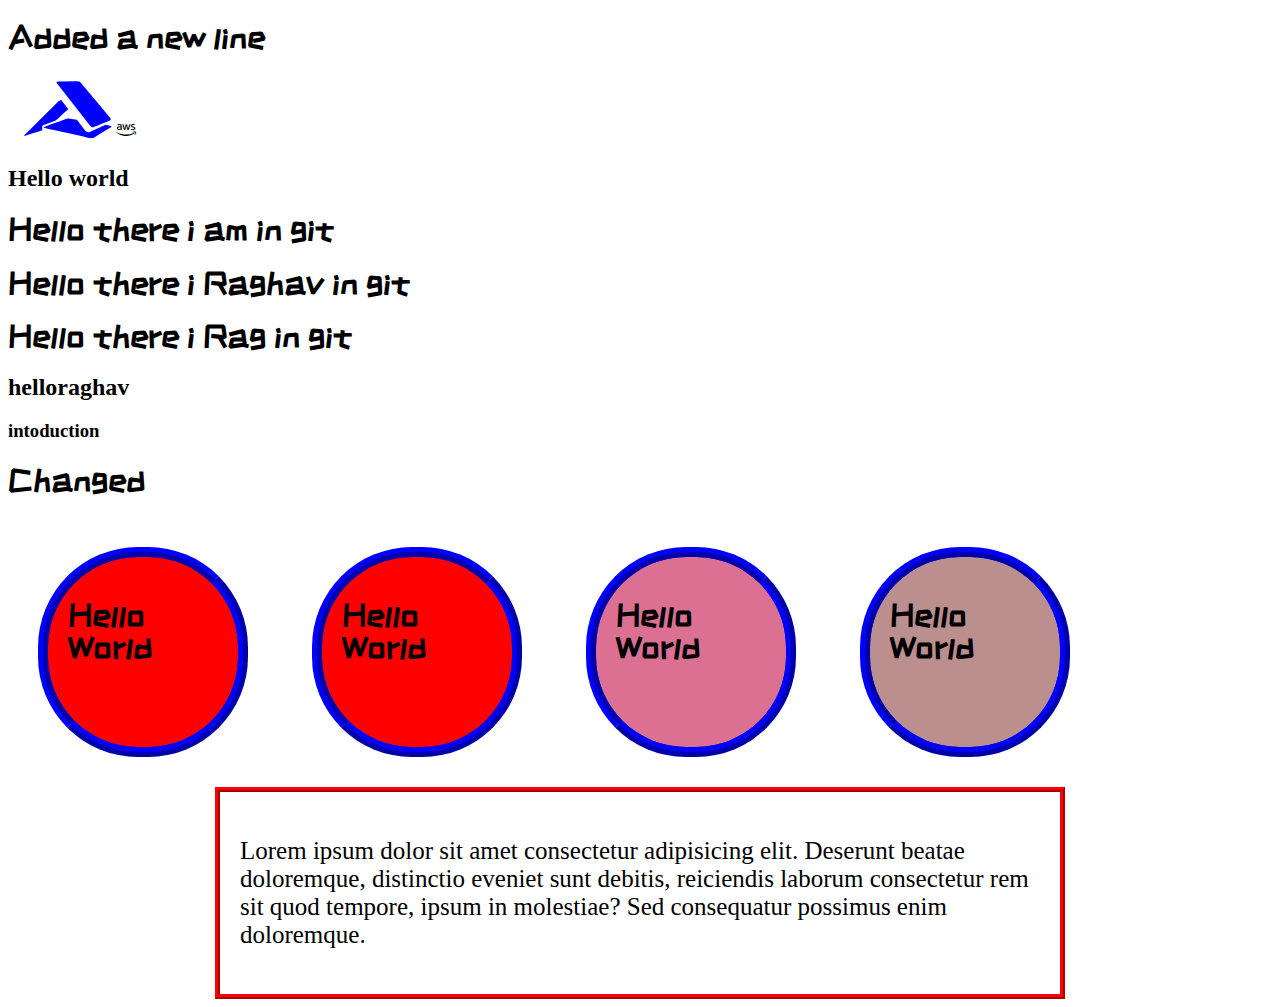
<file: index.html>
<!DOCTYPE html>
<html lang="en">
  <head>
    <meta charset="UTF-8" />
    <meta http-equiv="X-UA-Compatible" content="IE=edge" />
    <meta name="viewport" content="width=device-width, initial-scale=1.0" />
    <link rel="stylesheet" href="./style.css" />
    <link rel="preconnect" href="https://fonts.googleapis.com" />
    <link rel="preconnect" href="https://fonts.gstatic.com" crossorigin />
    <link
      href="https://fonts.googleapis.com/css2?family=ZCOOL+KuaiLe&display=swap&effect=fire"
      rel="stylesheet"
    />
    <link
      rel="stylesheet"
      href="https://cdnjs.cloudflare.com/ajax/libs/font-awesome/5.15.4/css/all.min.css"
      integrity="sha512-1ycn6IcaQQ40/MKBW2W4Rhis/DbILU74C1vSrLJxCq57o941Ym01SwNsOMqvEBFlcgUa6xLiPY/NS5R+E6ztJQ=="
      crossorigin="anonymous"
      referrerpolicy="no-referrer"
    />
    <title>Document</title>
    <style>
      li {
        display: inline-block;
        margin: 5px;
        background-color: blueviolet;
      }
      ul {
        background-color: yellow;
      }
      a:hover {
        background-color: blue;
      }
      h1 {
        font-family: "ZCOOL KuaiLe", cursive;
      }
    </style>
  </head>
  <body>
    <h1>Added a new line</h1>
    <i class="fa-solid fa-code-merge"></i>
    <i class="fa-solid fa-code-merge"></i>
    <i class="fa-solid fa-dragon"></i>
    <i class="fab fa-accusoft" style="font-size: 70px; color: blue"></i>
    <i class="fab fa-aws"></i>
    <h2>Hello world</h2>
    <h1 class="font-effect-fire">Hello there i am in git</h1>
    <h1>Hello there i Raghav in git</h1>
    <h1>Hello there i Rag in git</h1>
    <h2>helloraghav</h2>
    <h3>intoduction</h3>
    <!-- <ul>
      <li><a>Class</a></li>
      <li><a>Class</a></li>
      <li><a>Class</a></li>
      <li><a>Class</a></li>
      <li><a>Class</a></li>
    </ul> -->
    <h1>Changed</h1>
    <div class="con">
      <h1>Hello World</h1>
    </div>
    <div class="con">
      <h1>Hello World</h1>
    </div>
    <div class="con" id="h2">
      <h1>Hello World</h1>
    </div>
    <div class="con" id="h3">
      <h1>Hello World</h1>
    </div>

    <!-- <a href="#h">Link</a>
    <h1 id="J">Hey there i am using whatsapp</h1>
    <h1 id="k">Hey there i am using whatsapp</h1> -->
    <div class="co">
      <p>
        Lorem ipsum dolor sit amet consectetur adipisicing elit. Deserunt beatae
        doloremque, distinctio eveniet sunt debitis, reiciendis laborum
        consectetur rem sit quod tempore, ipsum in molestiae? Sed consequatur
        possimus enim doloremque.
      </p>
    </div>
  </body>
</html>
</file>
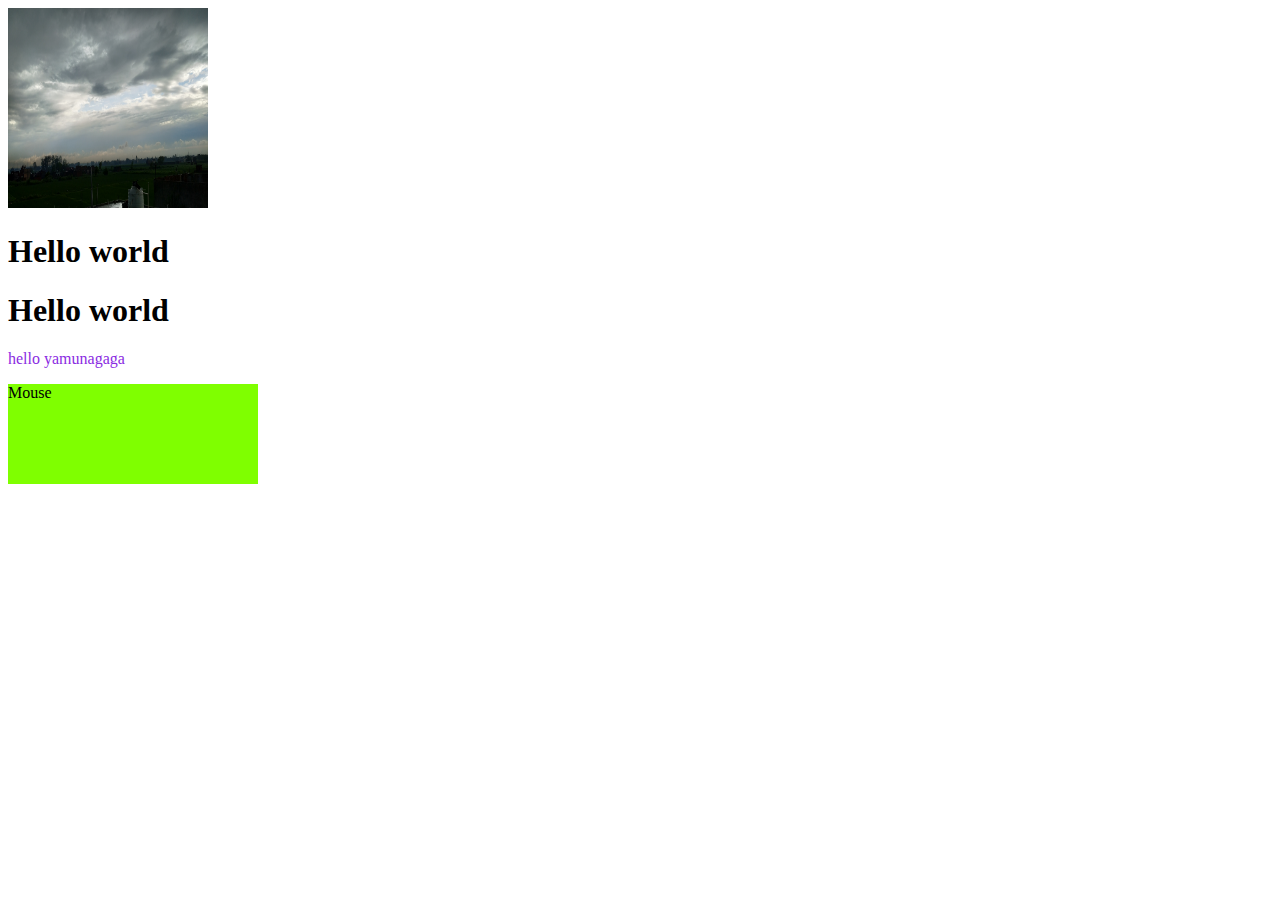
<file: js.html>
<!DOCTYPE html>
<html lang="en">
  <head>
    <meta charset="UTF-8" />
    <meta http-equiv="X-UA-Compatible" content="IE=edge" />
    <meta name="viewport" content="width=device-width, initial-scale=1.0" />
    <title>Document</title>
    <style>
      p
      {
        color: blueviolet;
      }
    </style>
  </head>
  <body>
    <img src="./image/2.jpg" alt="" id="con" height="200px" width="200px">
    <h1 id="demo">Hello world</h1>
    <h1 id="de">Hello world</h1>
    <p id="p2">hello yamunagaga</p>
    <div onmouseover="om(this)" onmouseout="oo(this)" style="height: 100px; width: 250px; background-color: chartreuse;">Mouse</div>

   

    <script>
      function om(obj)
      {
        obj.innerHTML="Raghavendra";
        obj.style.background = "yellow";
      
      }
      function oo(obj)
      {
        obj.innerHTML="release";
      }
      // document.getElementById("p2").style.color="blue";
      // document.getElementById("p2").style.backgroundColor="red";
      // document.getElementById("con").src="./4.jpeg";
    


// function ran(min, max) {
      //   return Math.floor(Math.random() * (max - min) + 1) + min;
      // }
      //   function my() {
      //     document.getElementById("demo").innerHTML = "This is my java script";
      //   }
      // var x = 10;
      // // var x = 20;
      // let x = 15;
      // let d = 122;
      // let c = "Hello";
      // // let c = x + d;
      // add();

      // function add() {
      //   let a = "Helo";
      //   document.getElementById("de").innerHTML = typeof a + "<br>" + a;
      // }
      // button;
      // var person = {
      //   fname: "Rahul",
      //   lname: "Kumar",
      //   rnum: 13444,
      //   lo: function () {
      //     return this.fname + this.lname + this.rnum;
      //   },
      // };
      // document.getElementById("de").innerHTML = person.lo();
      // const d = new Date();

      // document.getElementById("de").innerHTML =
      //   Math.ceil(Math.random() * 100000) + 5;
      // let day;
      // switch (new Date().getDay()) {
      //   case 0:
      //     day = "sunday";
      //     break;
      //   case 1:
      //     day = "monday";
      //     break;
      //   case 2:
      //     day = "tuesday";
      //     break;
      // }
      // let text = "";
      // for (let i = 0; i < 5; i++) {
      //   text += i;
      //   document.getElementById("de").innerHTML = text;
      // }
      // let i = 0;
      // while (i < 100) {
      //   i++;
      //   text += "<br>" + i;
      // }
      // let a = "Raghavendra";
      // for (let b of a) {
      //   text += b + "<br  >";
      // }
      // document.getElementById("de").innerHTML = text;
      // heloo = () => {
      //   return "Hii world";
      // };

      //       '{"employees":[' +
      // '{"firstName":"John","lastName":"Doe" },' +
      // '{"firstName":"Anna","lastName":"Smith" },' +
      // '{"firstName":"Peter","lastName":"Jones" }]}';
    //   class Car {
    //   constructor(name, year) {
    //     this.name = name;
    //     this.year = year;
    
    //   }
    //   age() {
    //     let date = new Date();
    //     return date.getFullYear() - this.year;
    //   }
    // }
    
    // let my = new Car("Ford", 2000);
    // document.getElementById("demo").innerHTML =
    // my.age() ;
      // class car {
      //   constructor(name, year) {
      //     this.name = name;
      //     this.year = year;
      //   }
      //   age() {
      //     let date = new Date();
      //     return date.getFullYear  -  this.year;
      //   }
      // }
      // let my = new car("BMW", 2018);
      // document.getElementById("demo").innerHTML = my.age() +"<br>"+ "HEllo" + my.name;
    // document.getElementById("demo").innerHTML="hello yamunagaga";
    document.getElementsByTagName(p).innerHTML="Hello delhi";

    </script>
    
    </script>
  </body>
</html>
</file>
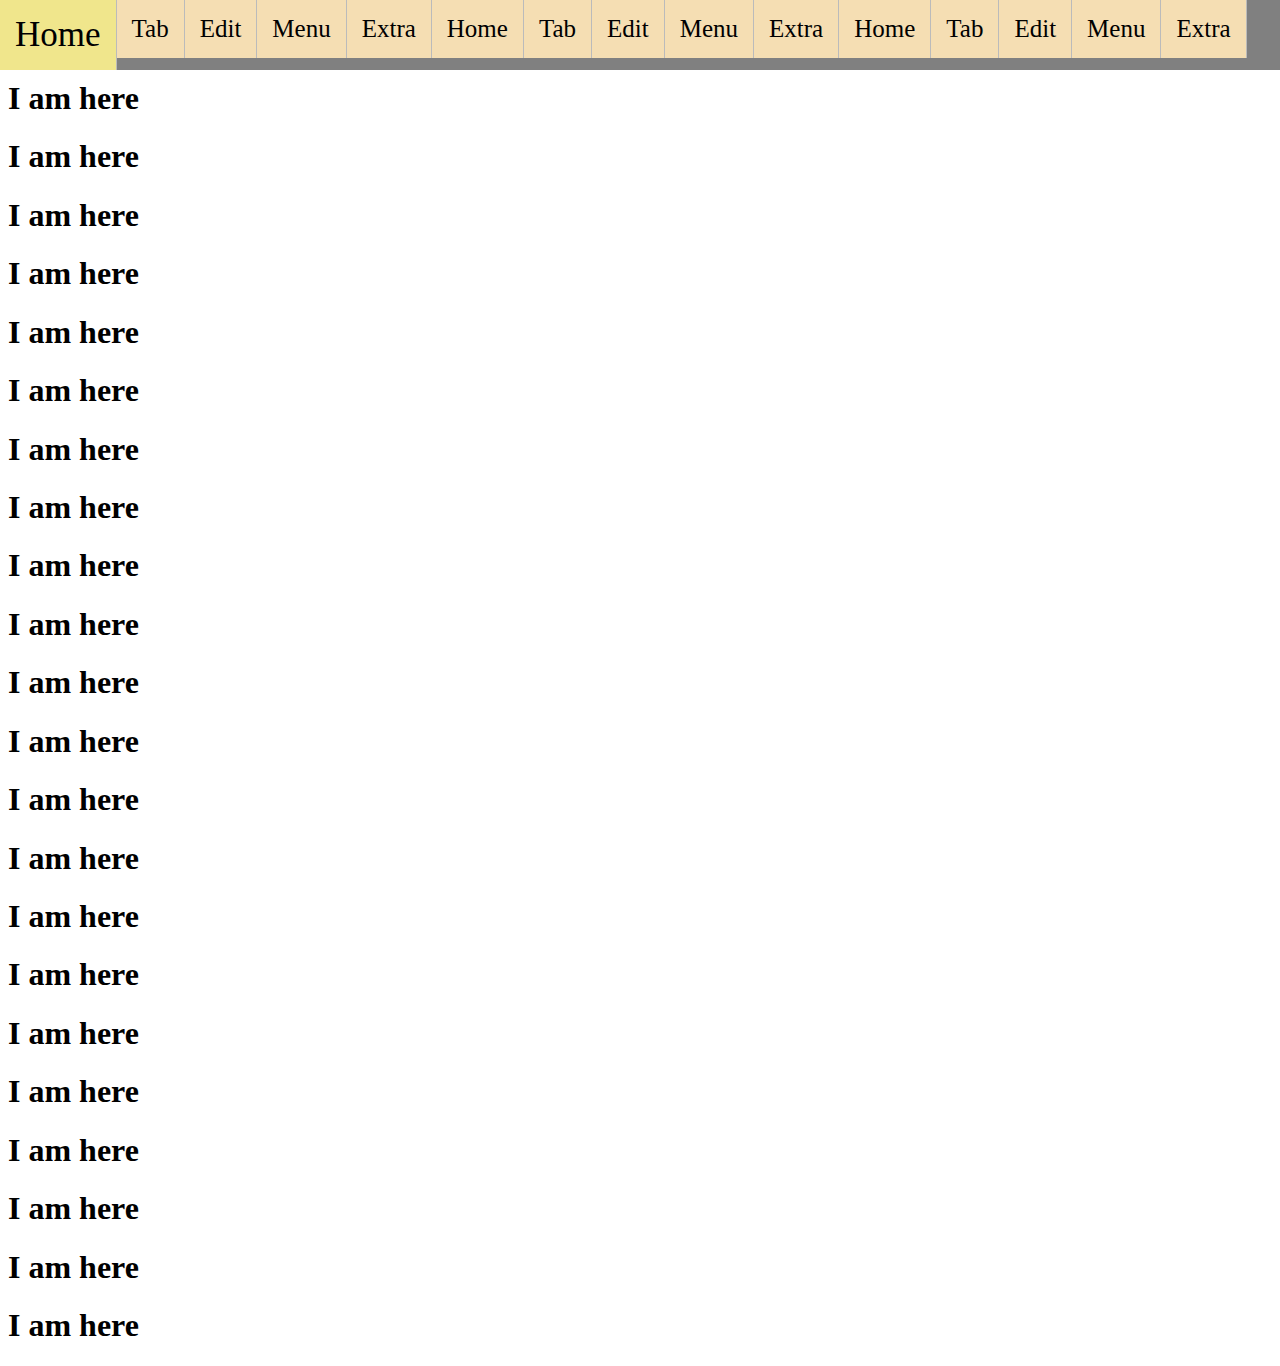
<file: nav.html>
<!DOCTYPE html>
<html lang="en">
  <head>
    <meta charset="UTF-8" />
    <meta http-equiv="X-UA-Compatible" content="IE=edge" />
    <meta name="viewport" content="width=, initial-scale=1.0" />
    <title>Documnt</title>
    <style>
      /* body {
        margin: 0;
        padding: 0;
      } */
      li
      {
          background-color: wheat;
          font-size: 25px;
          display: block;
          padding: 15px;
          float: left;
          border-right:1px solid #bbb;
          text-align: center;


      }
      li:hover
      {
          background-color: khaki;
          font-size: 35px;
          font-family: Georgia, 'Times New Roman', Times, serif;
      }

      ul
      {
          position: fixed;
          width: 100%;
          top: 0;
          margin: 0;
          background-color: grey;
          overflow: hidden;
          padding: 0;
          left: 0;
      }
    </style>
  </head>
  <body>
    <ul>
      <li>Home</li>
      <li>Tab</li>
      <li>Edit</li>
      <li>Menu</li>
      <li>Extra</li>
      <li>Home</li>
      <li>Tab</li>
      <li>Edit</li>
      <li>Menu</li>
      <li>Extra</li>
      <li>Home</li>
      <li>Tab</li>
      <li>Edit</li>
      <li>Menu</li>
      <li>Extra</li>
      <!-- <li style="float: right"><a class="active" href="#about">About</a></li> -->
    </ul>
    </h1>
    
    <h1>I am here</h1>
    <h1>I am  here</h1>
    <h1>I am here</h1>
    <h1>I am here</h1>
    <h1>I am here</h1>
    <h1>I am here</h1>
    <h1>I am here</h1>
    <h1>I am here</h1>
    <h1>I am here</h1>
    <h1>I am here</h1>
    <h1>I am here</h1>
    <h1>I am here</h1>
    <h1>I am here</h1>
    <h1>I am here</h1>
    <h1>I am here</h1>
    <h1>I am here</h1>
    <h1>I am here</h1>
    <h1>I am here</h1>
    <h1>I am here</h1>
    <h1>I am here</h1>
    <h1>I am here</h1>
    <h1>I am here</h1>
    <h1>I am here</h1>
  </body>
</html>
</file>
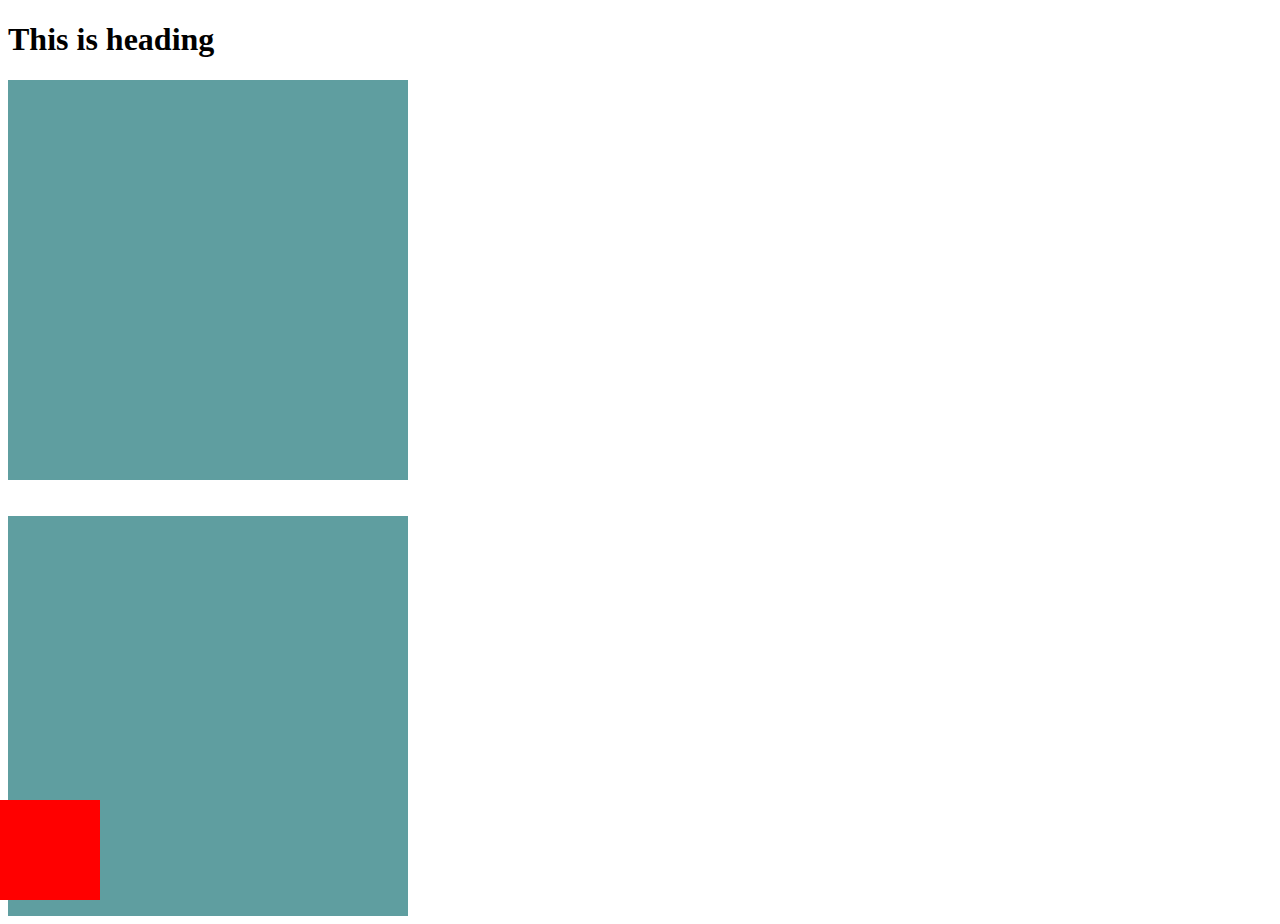
<file: position.html>
<!DOCTYPE html>
<html lang="en">
  <head>
    <meta charset="UTF-8" />
    <meta http-equiv="X-UA-Compatible" content="IE=edge" />
    <meta name="viewport" content="width=device-width, initial-scale=1.0" />
    <title>Document</title>

    <style>
      .div1 {
        background-color: cadetblue;
        height: 400px;
        width: 400px;
      }

      .div2 {
        position: fixed;
        /* top: -20px; */
        left: 0px;
        bottom: 0px;
        background-color: red;
        height: 100px;
        width: 100px;
      }
      .div2:hover h1 {
        background-color: orange;
      }
    </style>
  </head>
  <body>
    <h1>This is heading</h1>
    <div class="div1">
      <div class="div2"></div>
    </div>
    <br /><br />
    <div class="div1"></div>
  </body>
</html>
</file>
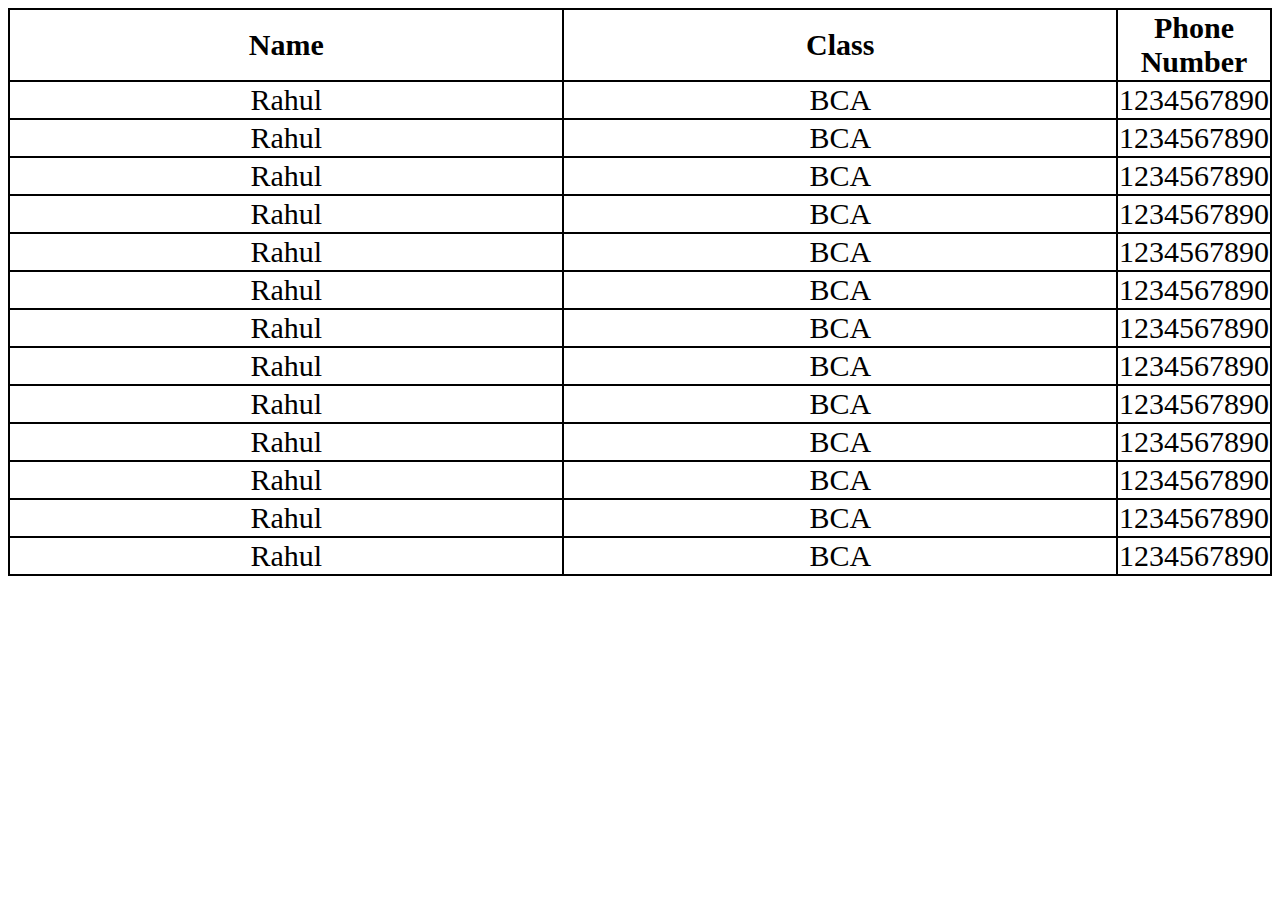
<file: table.html>
<!DOCTYPE html>
<html lang="en">
  <head>
    <meta charset="UTF-8" />
    <meta http-equiv="X-UA-Compatible" content="IE=edge" />
    <meta name="viewport" content="width=device-width, initial-scale=1.0" />
    <title>Document</title>
    <style>
      table {
        width: 100%;
        border-collapse: collapse;
      }

      th,
      td {
        border: 2px solid black;
        border-collapse: collapse;
        width: 50%;
        text-align: center;
        font-size: 30px;
      }
      table:hover {
        background-color: burlywood;
      }
      td:hover {
        background-color: crimson;
      }
      th:hover {
        background-color: darkgrey;
      }
    </style>
  </head>
  <body>
    <table>
      <tr>
        <th>Name</th>
        <th>Class</th>
        <th>Phone Number</th>
      </tr>
      <tr>
        <td>Rahul</td>
        <td>BCA</td>
        <td>1234567890</td>
      </tr>
      <tr>
        <td>Rahul</td>
        <td>BCA</td>
        <td>1234567890</td>
      </tr>
      <tr>
        <td>Rahul</td>
        <td>BCA</td>
        <td>1234567890</td>
      </tr>
      <tr>
        <td>Rahul</td>
        <td>BCA</td>
        <td>1234567890</td>
      </tr>
      <tr>
        <td>Rahul</td>
        <td>BCA</td>
        <td>1234567890</td>
      </tr>
      <tr>
        <td>Rahul</td>
        <td>BCA</td>
        <td>1234567890</td>
      </tr>
      <tr>
        <td>Rahul</td>
        <td>BCA</td>
        <td>1234567890</td>
      </tr>
      <tr>
        <td>Rahul</td>
        <td>BCA</td>
        <td>1234567890</td>
      </tr>
      <tr>
        <td>Rahul</td>
        <td>BCA</td>
        <td>1234567890</td>
      </tr>
      <tr>
        <td>Rahul</td>
        <td>BCA</td>
        <td>1234567890</td>
      </tr>
      <tr>
        <td>Rahul</td>
        <td>BCA</td>
        <td>1234567890</td>
      </tr>
      <tr>
        <td>Rahul</td>
        <td>BCA</td>
        <td>1234567890</td>
      </tr>
      <tr>
        <td>Rahul</td>
        <td>BCA</td>
        <td>1234567890</td>
      </tr>
    </table>
  </body>
</html>
</file>
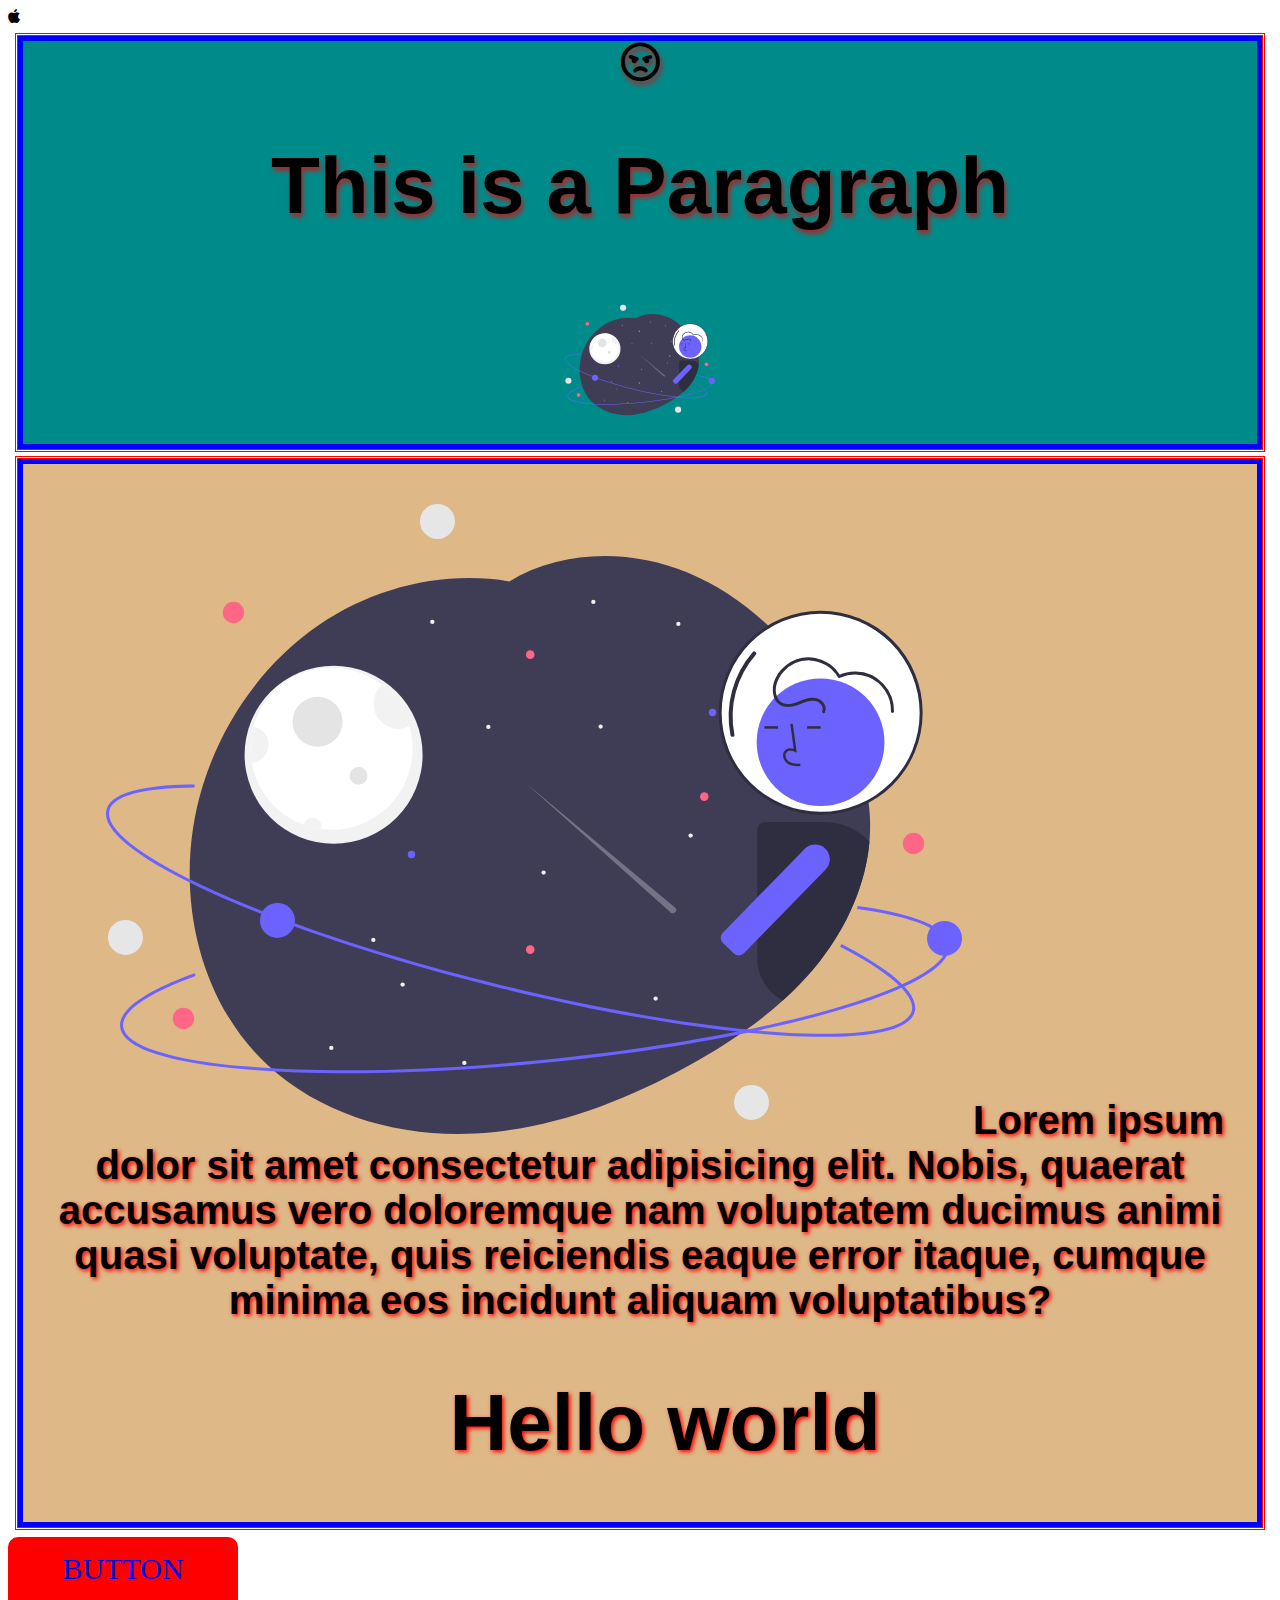
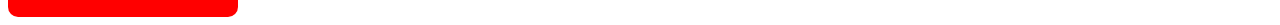
<file: text.html>
<!DOCTYPE html>
<html lang="en">
  <head>
    <meta charset="UTF-8" />
    <meta http-equiv="X-UA-Compatible" content="IE=edge" />
    <meta name="viewport" content="width=device-width, initial-scale=1.0" />
    <title>Document</title>
    <link rel="stylesheet" href="s.css" />
    <link
      rel="stylesheet"
      href="https://cdnjs.cloudflare.com/ajax/libs/font-awesome/5.15.4/css/all.min.css"
      integrity="sha512-1ycn6IcaQQ40/MKBW2W4Rhis/DbILU74C1vSrLJxCq57o941Ym01SwNsOMqvEBFlcgUa6xLiPY/NS5R+E6ztJQ=="
      crossorigin="anonymous"
      referrerpolicy="no-referrer"
    />
  </head>
  <body>
    <i class="fab fa-apple"></i>
    <div class="con" id="h">
      <i class="far fa-angry"></i>
      <h1>This is a Paragraph</h1>
      <img src="./undraw_stars_re_6je7.svg" alt="" height="150" width="150" />
    </div>
    <div class="con" id="p">
      <p>
        <img src="./undraw_stars_re_6je7.svg" alt="" />
        Lorem ipsum dolor sit amet consectetur adipisicing elit. Nobis, quaerat
        accusamus vero doloremque nam voluptatem ducimus animi quasi voluptate,
        quis reiciendis eaque error itaque, cumque minima eos incidunt aliquam
        voluptatibus?
      </p>
      <h1>Hello world</h1>
    </div>
    <div class="link">
      <a href="https://www.w3schools.com/css/css_link.asp" target="_blank"
        >BUTTON</a
      >
    </div>
  </body>
</html>
</file>
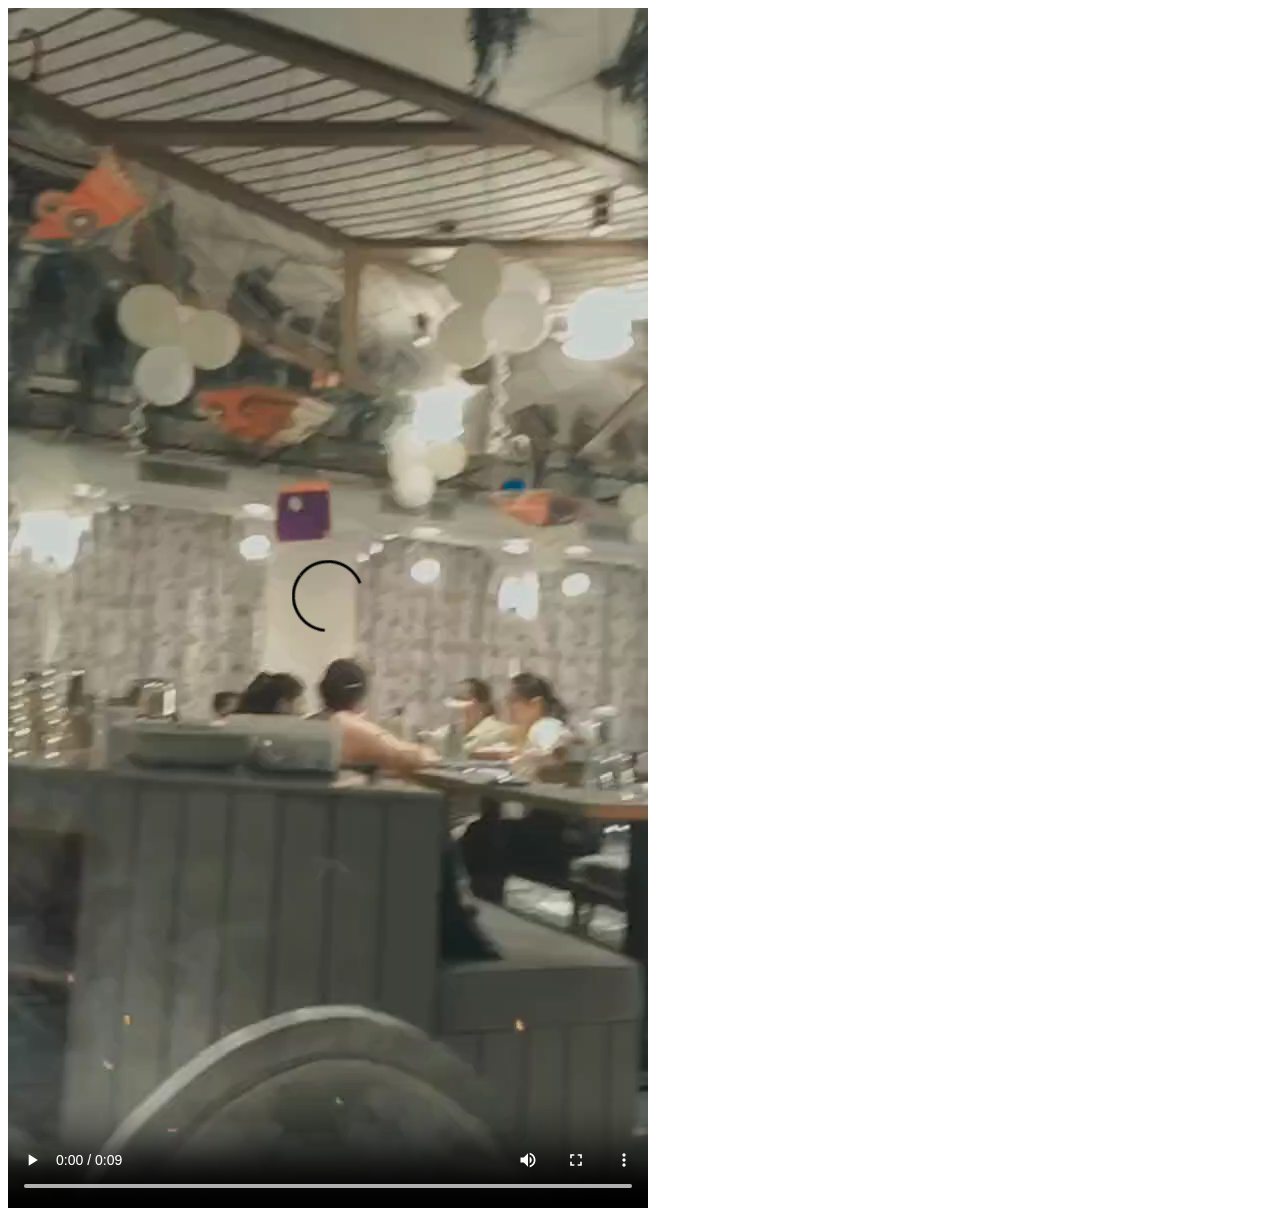
<file: video.html>
<!DOCTYPE html>
<html lang="en">
  <head>
    <meta charset="UTF-8" />
    <meta http-equiv="X-UA-Compatible" content="IE=edge" />
    <meta name="viewport" content="width=vi, initial-scale=1.0" />
    <title>Document</title>
  </head>
  <body>
    <!-- <video src="./m.mp4">
    </video> -->
    <!-- <video>
      <source src="./m.mp4" />

      Your browser does not support the video tag.
    </video> -->
    <video src="./m.mp4" controls></video>
  </body>
</html>
</file>
<file: style.css>
.con {
  height: 150px;
  max-width: 150px;
  background-color: red;
  display: inline-block;
  margin: 30px;
  padding: 20px;
  /* border-top-width: 10px;
  border-bottom-width: 20px;
  border-top-color: red;
  border-bottom-color: blue;
  border-top-style: solid;
  border-bottom-style: dotted; */
  /* border-bottom-left-radius: 30px;
  border-top-left-radius: 30px; */
  border-radius: 100px;
  border: 10px ridge blue;
}
#h {
  background-color: palegreen;
}
#h2 {
  background-color: palevioletred;
}
#h3 {
  background-color: rosybrown;
}
#J {
  border: 5px solid blue;
  width: 500px;
}
#k {
  border: 7px solid green;
  max-width: 500px;
}
.co {
  margin: auto;
  padding: 20px;
  border: 5px ridge red;
  max-width: 800px;
  font-size: 25px;
  /* text-decoration: blacks; */
}
</file>
<file: s.css>
.con
{

    border: 5px solid blue;
    text-align: center;
    margin: 10px;
    font-weight: bolder;
    font-size: 40px;
    font-family:'Gill Sans', 'Gill Sans MT', Calibri, 'Trebuchet MS', sans-serif;
    outline: double red;
}
#p
{  
    text-indent: 50px;
    background-color: burlywood;
    text-shadow: 2px 2px 4px red ;
}
#h
{
    background-color: darkcyan;
    text-shadow: 2px 4px 5px brown;
}
.link
{
    border-radius: 10px;
    background-color:red;
    padding: 15px;
    color:black;
    width: 200px;
    height: 50px;
    font-size: 30px;
    text-align: center;
    text-decoration:none;
    display: inline block;
}
.link a{
    text-decoration: none;
}
</file>
